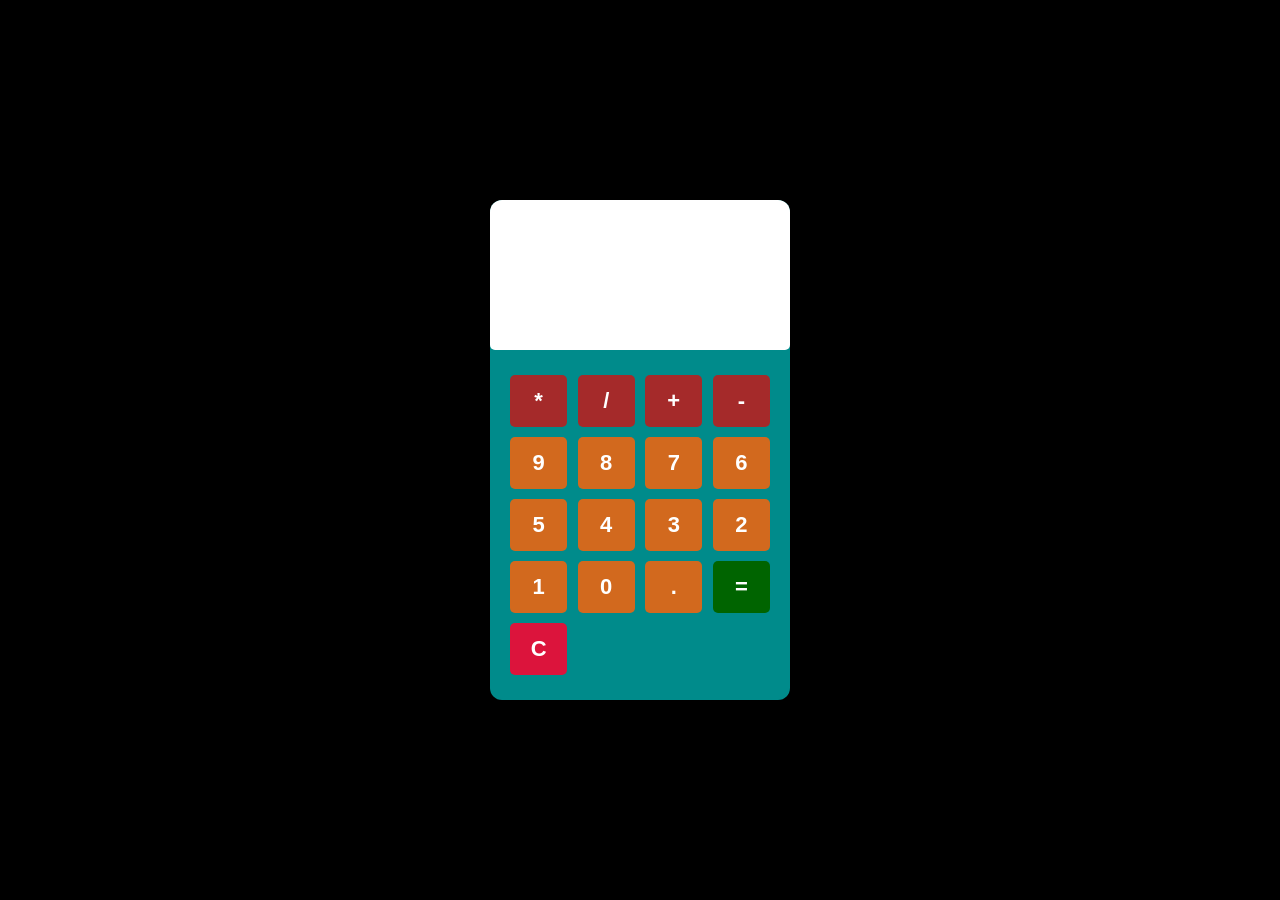
<file: index.html>
<!DOCTYPE html>
<html lang="en">

<head>
    <meta charset="UTF-8" />
    <meta http-equiv="X-UA-Compatible" content="IE=edge" />
    <meta name="viewport" content="width=device-width, initial-scale=1.0" />
    <title>Calculator</title>
    <link rel="stylesheet" href="style.css" />
</head>

<body>

    <section class="calculator">

        <form>
            <input class="screen" type="text" />
        </form>
        <div class="buttons">
            <button type="button" class="btn btn-assign" data-num="*">*</button>
            <button type="button" class="btn btn-assign" data-num="/">/</button>
            <button type="button" class="btn btn-assign" data-num="+">+</button>
            <button type="button" class="btn btn-assign" data-num="-">-</button>

            <button type="button" class="btn btn-grey" data-num="9">9</button>
            <button type="button" class="btn btn-grey" data-num="8">8</button>
            <button type="button" class="btn btn-grey" data-num="7">7</button>
            <button type="button" class="btn btn-grey" data-num="6">6</button>
            <button type="button" class="btn btn-grey" data-num="5">5</button>
            <button type="button" class="btn btn-grey" data-num="4">4</button>
            <button type="button" class="btn btn-grey" data-num="3">3</button>
            <button type="button" class="btn btn-grey" data-num="2">2</button>
            <button type="button" class="btn btn-grey" data-num="1">1</button>
            <button type="button" class="btn btn-grey" data-num="0">0</button>
            <button type="button" class="btn btn-grey" data-num=".">.</button>

            <button type="button" class=" btn-equal">=</button>
            <button type="button" class=" btn-clear">C</button>
        </div>
    </section>
    <script src="calculator.js"></script>
</body>

</html>
</file>
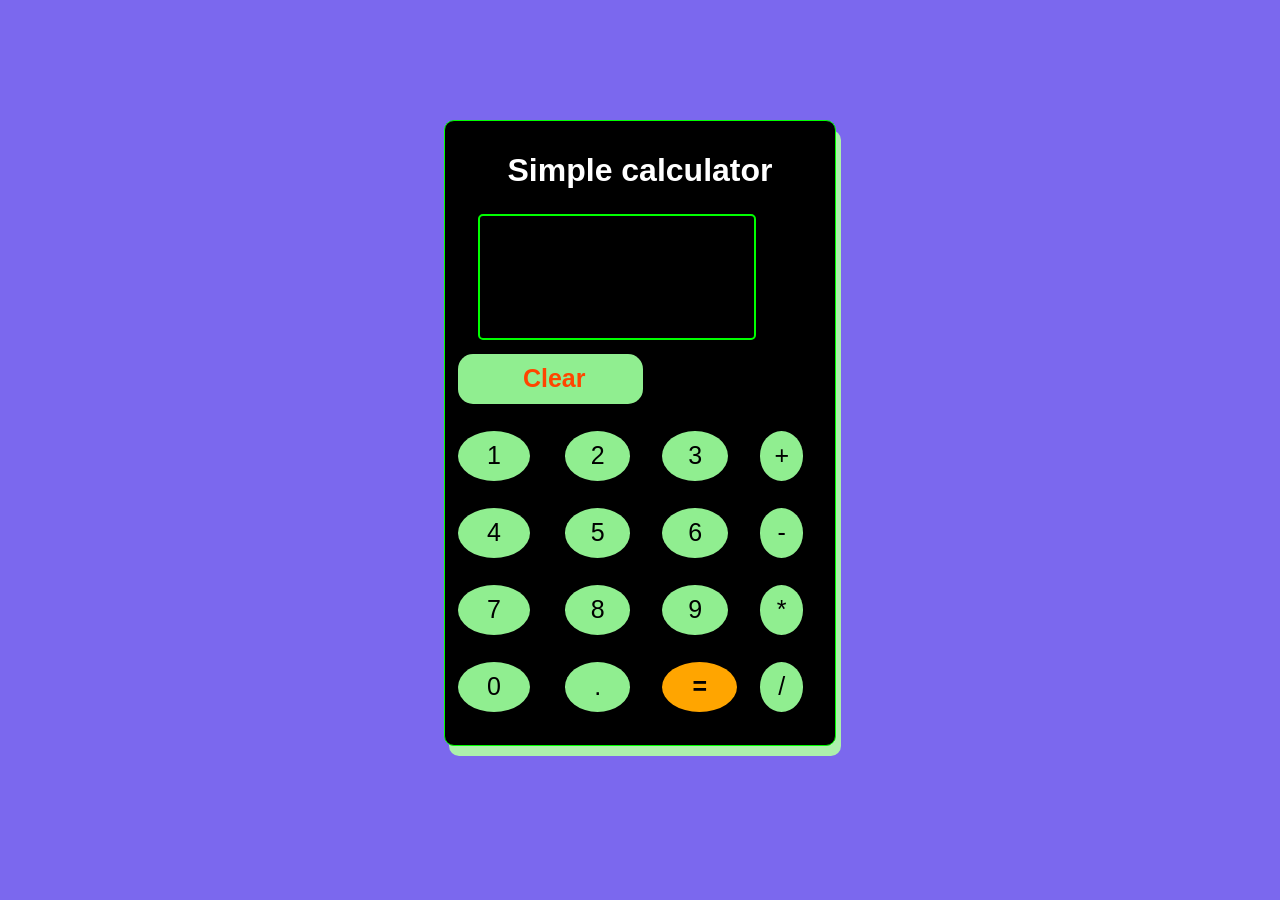
<file: calc.html>
<!DOCTYPE html>
<html lang="en">

<head>
    <meta charset="UTF-8">
    <meta name="viewport" content="width=device-width, initial-scale=1.0">
    <title> Simple calculator</title>
    <link rel="stylesheet" href="stylecal.css">
</head>

<body>

    <div class="container">
        <h1 class="title">Simple calculator</h1>
        <table>
            <tr>

                <td colspan="3"><input type="text" id="label" /></td>

            </tr>
            <tr>
                <td><input class="clear" type="button" value=" Clear" onclick="clr()" /> </td>

            </tr>
            <tr>
                <!-- creating buttons-->

                <td><input class="input-btn" type="button" value="1" onclick="display('1')" /> </td>
                <td><input class="input-btn" type="button" value="2" onclick="display('2')" /> </td>
                <td><input class="input-btn" type="button" value="3" onclick="display('3')" /> </td>
                <td><input class="input-btn" type="button" value="+" onclick="display('+')" /> </td>
            </tr>
            <tr>

                <td><input class="input-btn" type="button" value="4" onclick="display('4')" /> </td>
                <td><input class="input-btn" type="button" value="5" onclick="display('5')" /> </td>
                <td><input class="input-btn" type="button" value="6" onclick="display('6')" /> </td>
                <td><input class="input-btn" type="button" value="-" onclick="display('-')" /> </td>
            </tr>
            <tr>
                <td><input class="input-btn" type="button" value="7" onclick="display('7')" /> </td>
                <td><input class="input-btn" type="button" value="8" onclick="display('8')" /> </td>
                <td><input class="input-btn" type="button" value="9" onclick="display('9')" /> </td>
                <td><input class="input-btn" type="button" value="*" onclick="display('*')" /> </td>
            </tr>
            <tr>
                <td><input class="input-btn" type="button" value="0" onclick="display('0')" /> </td>
                <td><input class="input-btn" type="button" value="." onclick="display('.')" /> </td>
                <td><input class="equal" type="button" value="=" onclick="solve()" /> </td>
                <td><input class="input-btn" type="button" value="/" onclick="display('/')" /> </td>
            </tr>
        </table>
    </div>
    <script>
        //function for displaying values
        function display(val) {
            document.getElementById("label").value += val
        }
        //function for evaluation
        function solve() {
            let x = document.getElementById("label").value
            let y = eval(x)
            document.getElementById("label").value = y
        }
        //function for clearing the display
        function clr() {
            document.getElementById("label").value = ""
        }
    </script>
</body>

</html>
</file>
<file: style.css>
* {
    margin: 0;
    padding: 0;
    box-sizing: border-box;
}

body {
    height: 100vh;
    background-color: black;
    display: flex;
    justify-content: center;
    align-items: center;
}

.calculator {
    width: 300px;
    height: 500px;
    box-shadow: 4px 4px 30px rgb(0, 0, 0);
    border-radius: 12px;
    background-color: darkcyan;
    overflow: hidden;
}

form input {
    width: 100%;
    height: 150px;
    border: none;
    border-radius: 5px;
    font-size: 2rem;
    padding: 1rem;
    color: black;
    background-color: white;
    text-align: right;
    pointer-events: none;
}

.buttons {
    display: flex;
    flex-wrap: wrap;
    justify-content: space-between;
    padding: 20px;
}

button {
    flex: 0 0 22%;
    margin: 5px 0;
    border: 1px;
    color: black;
    width: 60px;
    height: 52px;
    font-size: 22px;
    font-weight: 600;
    border-radius: 5px;
    cursor: pointer;
}

.btn-assign {
    background-color: brown;
    color: white;
}

.btn-grey {
    background-color: chocolate;
    color: white;
}

.btn-equal {
    background-color: darkgreen;
    color: white;
}

.btn-clear {
    background-color: crimson;
    color: white;
}
</file>
<file: stylecal.css>
* {
    font-family: sans-serif;
}

body {
    background-color: mediumslateblue;
}

.container {
    width: 370px;
    background-color: black;
    margin: 120px auto;
    border-radius: 10px;
    padding: 10px;
    border: lime 1.5px solid;
    box-shadow: 5px 10px rgb(172, 240, 172);
}

table {
    width: 100%;
    border-color: teal;
}

td {
    width: 25%;
    margin-top: 10px;
}

#label {
    height: 120px;
    width: 270px;
    border-radius: 5px;
    border: lime 2px solid;
    margin-bottom: 10px;
    font-size: 40px;
    margin-left: 20px;
    background-color: black;
    color: white;
}

.input-btn {
    width: 70%;
    height: 50px;
    font-size: 25px;
    background-color: lightgreen;
    border: none;
    border-radius: 50%;
    margin-bottom: 20px;
    padding: 10px;
    margin-top: 3px;
}

.equal {
    width: 80%;
    height: 50px;
    font-size: 25px;
    background-color: orange;
    font-weight: bold;
    border: none;
    border-radius: 50%;
    margin-bottom: 20px;
    padding: 10px;
    margin-top: 3px;
}

.clear {
    width: 180%;
    height: 50px;
    font-size: 25px;
    background-color: lightgreen;
    font-weight: bold;
    color: orangered;
    border: none;
    border-radius: 15px;
    margin-bottom: 20px;
}

.title {
    text-align: center;
    color: black;
    font-weight: bold;
    font-family: sans-serif;
    color: white;
}
</file>
